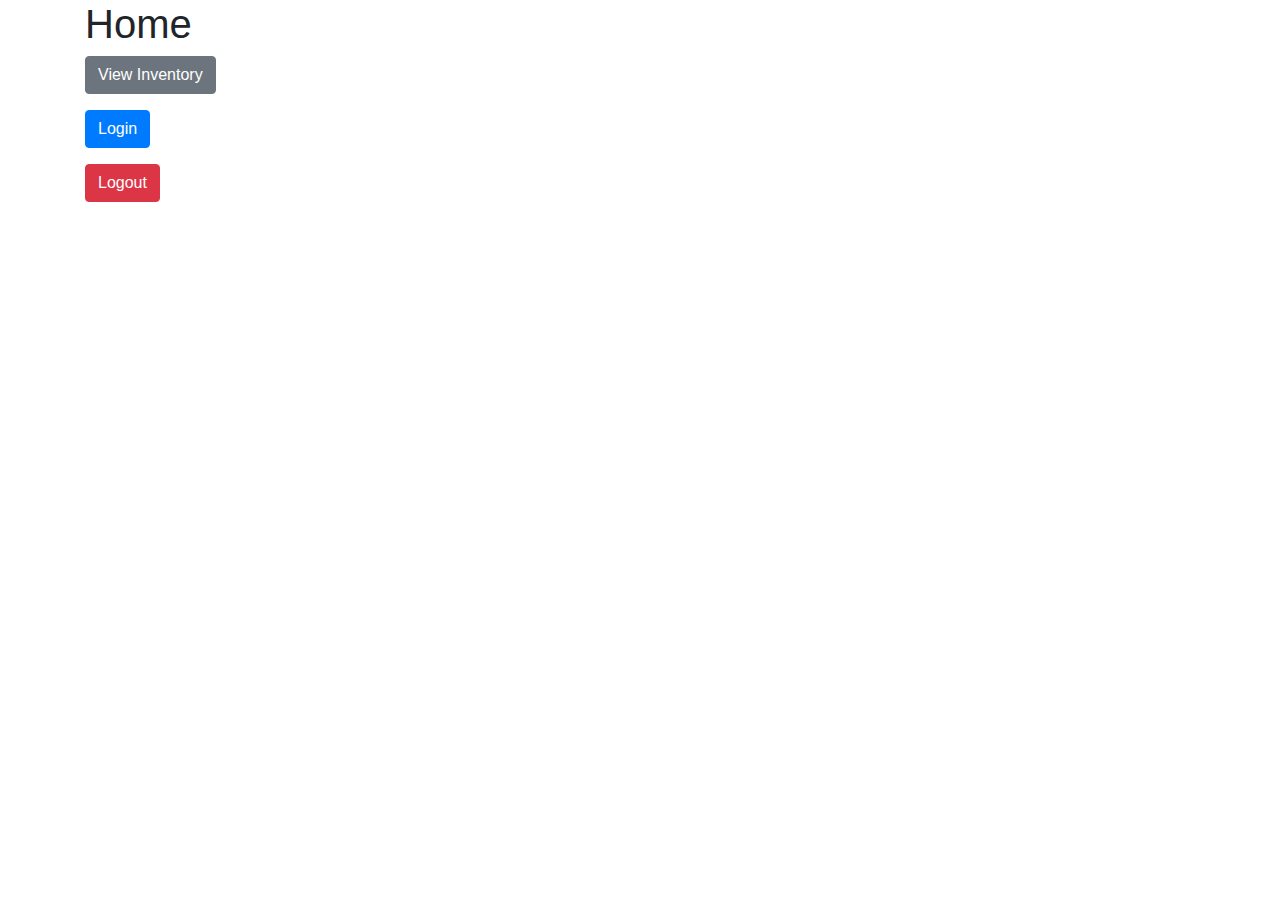
<file: docs/index.html>
<!doctype html>

<html lang="en">
<head>
  <meta charset="utf-8">

  <title>Home</title>
  <meta name="description" content="Home">
  <meta name="author" content="Team 1">

  <link rel="stylesheet" href="/static/css/styles.css">
  <link rel="stylesheet" href="/static/css/bootstrap.min.css">
</head>

<body>
  <div class="container">
  <h1>Home</h1>
  <p><a href="/view"><input type="button" value="View Inventory" class="btn btn-secondary"></a><p>
  <p><a href="/login"><input type="button" value="Login" class="btn btn-primary"></a></p>
  <p><a href="/logout"><input type="button" value="Logout" class="btn btn-danger" /></a></p>
  </div>
  <script src="/static/js/scripts.js"></script>
</body>
</html>
</file>
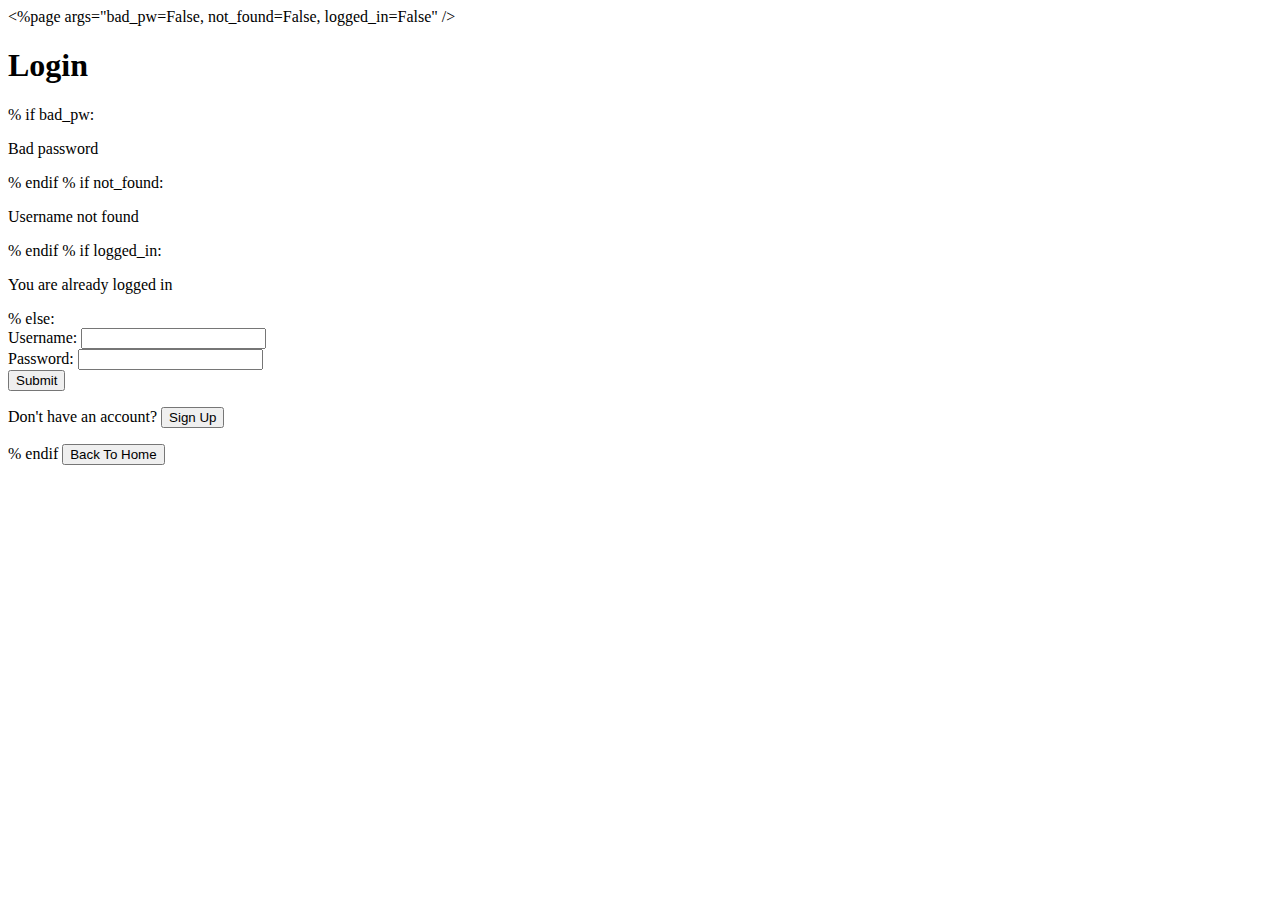
<file: docs/login.html>
<%page args="bad_pw=False, not_found=False, logged_in=False" />

<!doctype html>

<html lang="en">
<head>
  <meta charset="utf-8">

  <title>Login</title>
  <meta name="description" content="Login">
  <meta name="author" content="Team 1">

  <link rel="stylesheet" href="/static/css/styles.css">

</head>

<body>
  <h1>Login</h1>
  % if bad_pw:
    <p>Bad password</p>
  % endif
  % if not_found:
    <p>Username not found</p>
  % endif
  % if logged_in:
    <p>You are already logged in</p>
  % else:
    <form action="/login" method="POST">
      <div id="login">
        <label for="username">Username: </label>
        <input type="text" name="username"><br>
        <label for="password">Password: </label>
        <input type="password" name="password"><br>
        <input type="submit" value="Submit">
      </div>
    </form>
    <p>Don't have an account? <a href="signup"><input type="button" value="Sign Up"></a></p>
  % endif
  <a href="/home"><input type="button" value="Back To Home"></a>

  <script src="/static/js/scripts.js"></script>
</body>
</html>
</file>
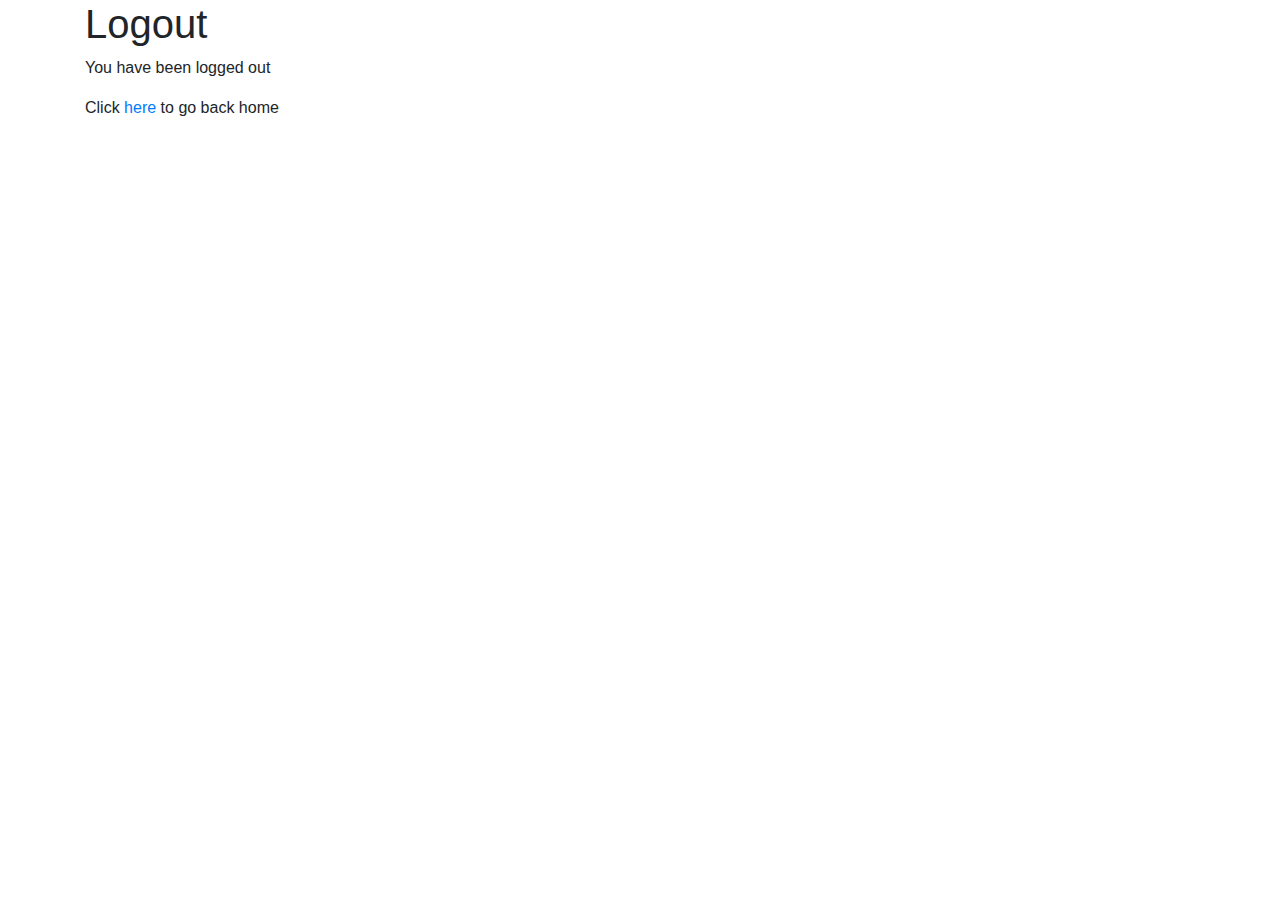
<file: docs/logout.html>
<!doctype html>

<html lang="en">
<head>
  <meta charset="utf-8">

  <title>Logout</title>
  <meta name="description" content="Logout">
  <meta name="author" content="Team 1">

  <link rel="stylesheet" href="/static/css/styles.css">
  <link rel="stylesheet" href="/static/css/bootstrap.min.css">
</head>

<body>
  <div class="container">
  <h1>Logout</h1>
  <p>You have been logged out</p>
  <p>Click <a href="/home">here</a> to go back home</p>
  </div>
  <script src="/static/js/scripts.js"></script>
</body>
</html>
</file>
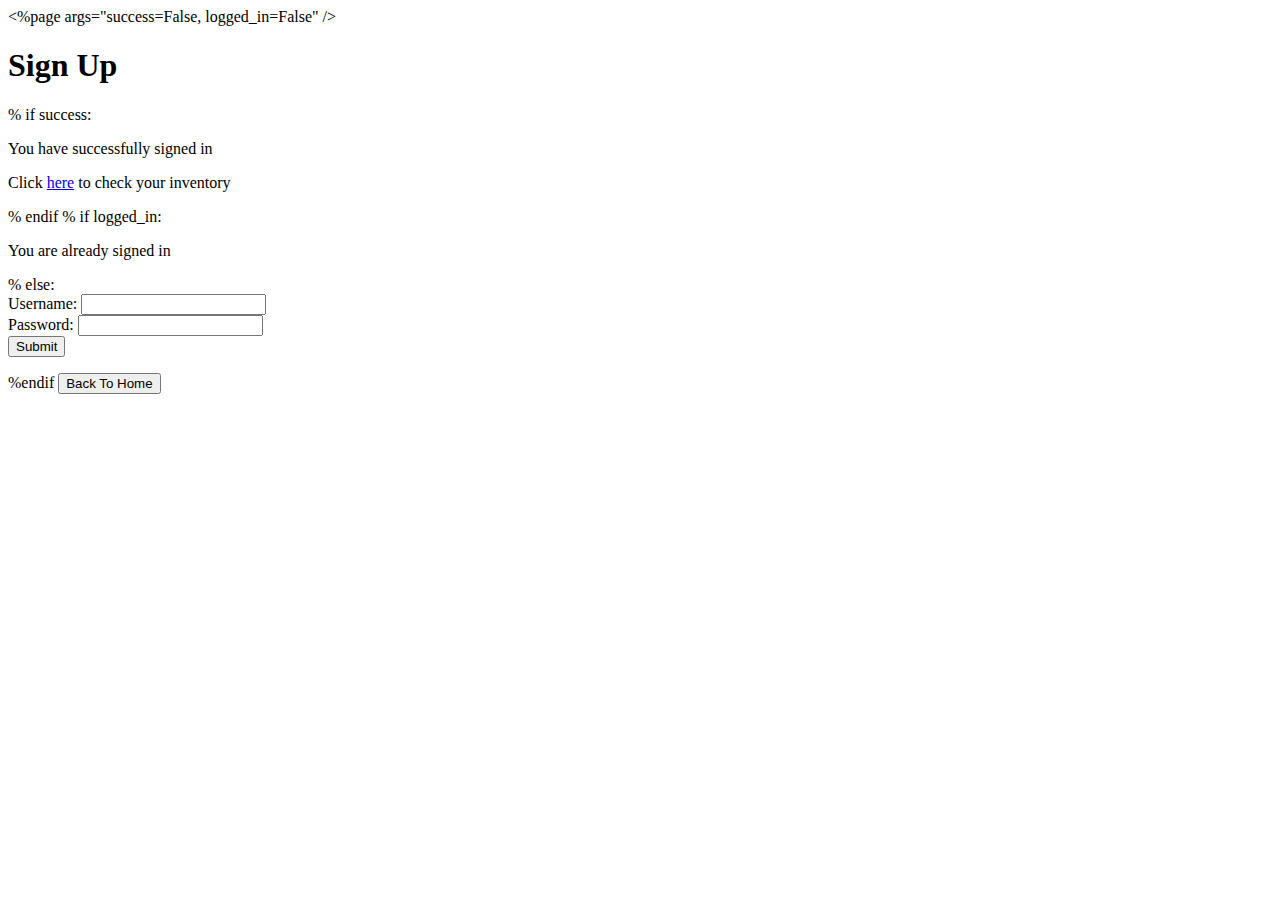
<file: docs/signup.html>
<%page args="success=False, logged_in=False" />

<!doctype html>

<html lang="en">
<head>
  <meta charset="utf-8">

  <title>Sign Up</title>
  <meta name="description" content="Signup">
  <meta name="author" content="Team 1">

  <link rel="stylesheet" href="/static/css/styles.css">

</head>

<body>
  <h1>Sign Up</h1>
  % if success:
    <p>You have successfully signed in</p>
    <p>Click <a href="/view">here</a> to check your inventory</p>
  % endif
  % if logged_in:
    <p>You are already signed in</p>
  % else:
    <form target="_self" method="POST" action="/signup">
      <div id="signup">
        <label for="username">Username: </label>
        <input type="text" name="username"><br>
        <label for="password">Password: </label>
        <input type="password" name="password"><br>
        <input type="submit" value="Submit">
      </div>
    </form>
  %endif
  <a href="/home"><input type="button" value="Back To Home"></a>

  <script src="/static/js/scripts.js"></script>
</body>
</html>
</file>
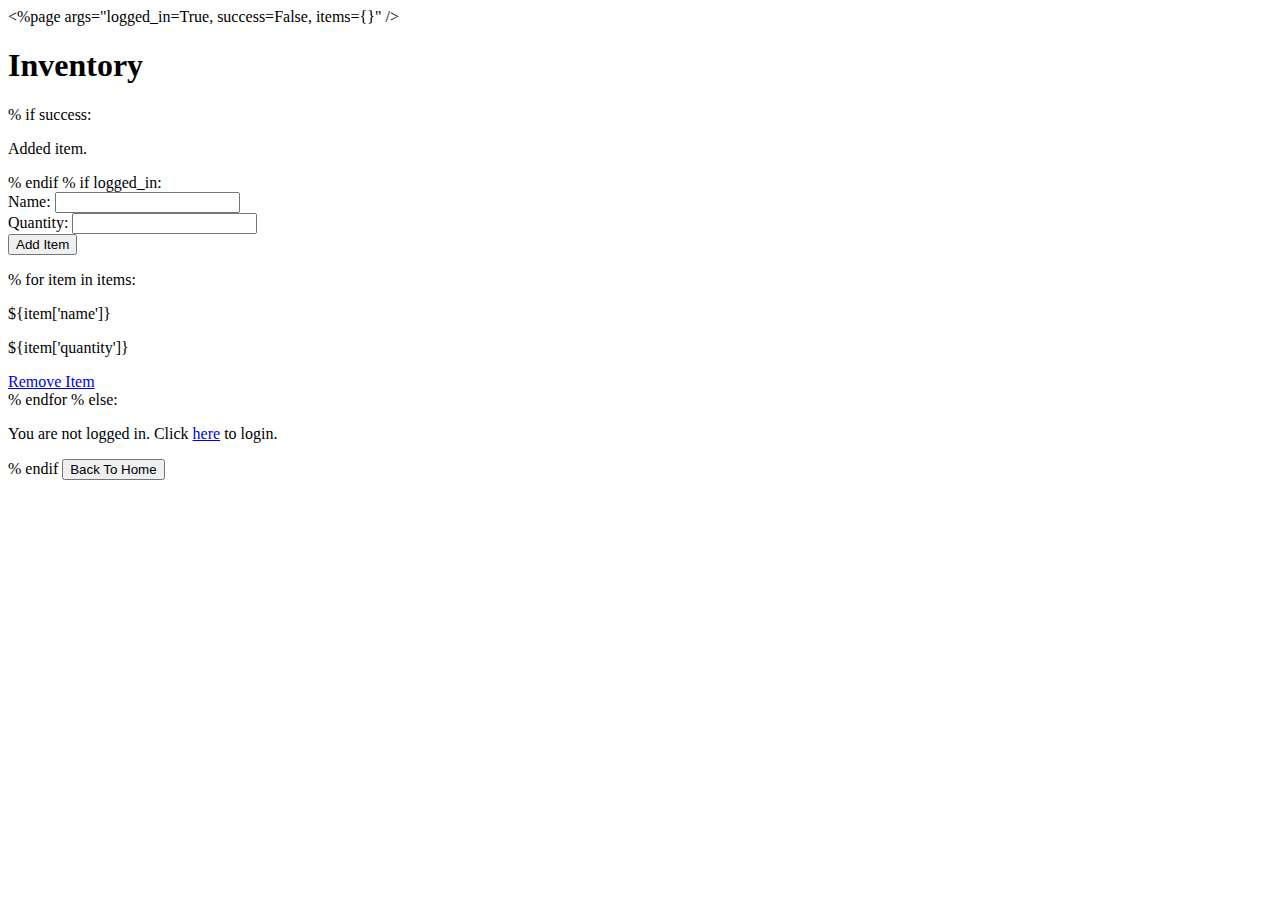
<file: docs/view.html>
<%page args="logged_in=True, success=False, items={}" />

<!doctype html>

<html lang="en">
<head>
  <meta charset="utf-8">

  <title>View</title>
  <meta name="description" content="View">
  <meta name="author" content="Team 1">

  <link rel="stylesheet" href="/static/css/styles.css">

</head>

<body>
  <h1>Inventory</h1>
  % if success:
    <p>Added item.</p>
  % endif
  % if logged_in:
    <form method="POST" action="/view">
      <label for="name">Name: </label>
      <input type="text" name="name"><br>
      <label for="quantity">Quantity: </label>
      <input type="text" name="quantity"><br>
      <input type="submit" value="Add Item">
    </form>
    % for item in items:
      <div class="item">
        <p>${item['name']}</p>
        <p>${item['quantity']}</p>
        <a href="?remove=${item['name']}">Remove Item</a>
      </div>
    % endfor
  % else:
    <p>You are not logged in. Click <a href="/login">here</a> to login.</p>
  % endif
  <a href="/home"><input type="button" value="Back To Home"></a>

  <script src="/static/js/scripts.js"></script>
</body>
</html>
</file>
<file: static/css/styles.css>
#item {
  outline: 1px solid #888888;
}
</file>
